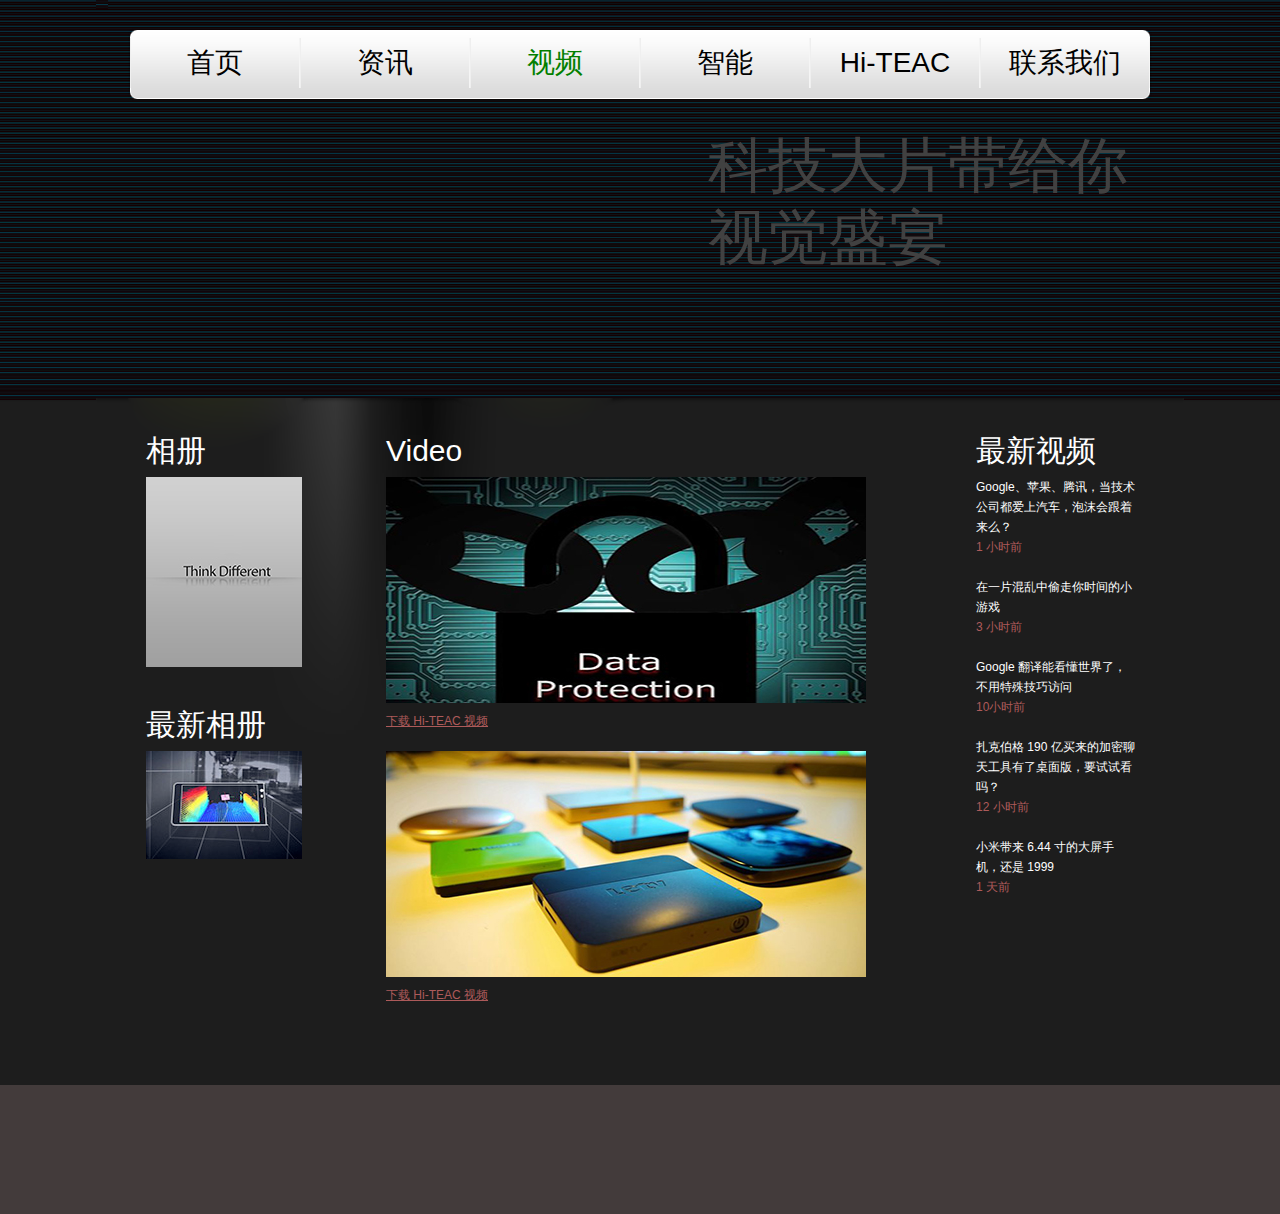
<file: three.html>
<!DOCTYPE html PUBLIC "-//W3C//DTD XHTML 1.0 Transitional//EN" "http://www.w3.org/TR/xhtml1/DTD/xhtml1-transitional.dtd">
<html xmlns="http://www.w3.org/1999/xhtml">
<head>
<meta http-equiv="Content-Type" content="text/html; charset=utf-8" />
<title></title>
<link href="css/style.css" rel="stylesheet" type="text/css" />
<link href="css/layout.css" rel="stylesheet" type="text/css" />

<script src="js/jquery.min.js" type="text/javascript"></script>
<script src="js/cufon-yui.js" type="text/javascript"></script>
<script src="js/cufon-replace.js" type="text/javascript"></script>
<script type="text/javascript" src="js/sprites.js"></script>
<script type="text/javascript" src="js/jquery.jplayer.min.js"></script>
<script type="text/javascript" src="js/jquery.jplayer.settings.js"></script>
<script type="text/javascript" src="js/gSlider.js"></script>
<script type="text/javascript" src="js/jquery.easing.1.3.js"></script>

</head>
<body id="page3">
<div id="main">
	<header>
		<nav>
			<ul>
				<li><a href="index.html">首页</a></li>
		<li><a href="two.html">资讯</a></li>
		<li class="active"><a href="three.html">视频</a></li>
		<li><a href="four.html">智能</a></li>
		<li><a href="five.html">Hi-TEAC</a></li>
		<li><a href="six.html">联系我们</a></li>
		</ul>
	</nav>
	<h1><a href="index.html">科技大片带给你视觉盛宴</a></h1>
	
</header><div class="innercopy"></div>
  <article id="content">
	<div class="col-1">
		<div class="p2">
		<h2>相册</h2>
		<img src="images/col-1-img1.png" class="p1"></div>
		<div class="p2">
		<h2>最新相册</h2>
		<a href="four.html"><img class="p1" src="images/col1-img2.jpg" alt=""></a>
		<div class="alc"></div>
		</div>
	</div>
	<div class="col-2">
		<h2>Video</h2>
		<div class="p0">
		<img src="images/video1.jpg" width="480" height="226" >
		</div>
		<p><a href="#">下载 Hi-TEAC 视频</a></p>
		<div class="p0">
		<img src="images/video2.jpg" width="480" height="226">
		</div>
		<p><a href="#">下载 Hi-TEAC 视频</a></p>
	</div>
	<div class="col-3">
		<h2>最新视频</h2>
		<div class="und">
		<p>Google、苹果、腾讯，当技术公司都爱上汽车，泡沫会跟着来么？<br>
			<a href="#">1 小时前</a>
            </p>在一片混乱中偷走你时间的小游戏 <br>
			<a href="#">3 小时前</a></p>
		<p>Google 翻译能看懂世界了，不用特殊技巧访问<br>
			<a href="#">10小时前</a></p>
		<p>扎克伯格 190 亿买来的加密聊天工具有了桌面版，要试试看吗？<br>
			<a href="#">12 小时前</a></p>
		<p>小米带来 6.44 寸的大屏手机，还是 1999<br>
			<a href="#">1 天前</a></p>
		</div>
		
	</div>
  </article>
  <div class="af clear"></div>
</div>
<footer>
	
</footer>
<script type="text/javascript">Cufon.now()
$(function(){
	$('nav,.more,.header-more').sprites()

	$('.header-slider').gSlider({
		prevBu:'.hs-prev',
		nextBu:'.hs-next'
	})
})
</script>
</body>
</html>
</file>
<file: css/style.css>
@charset "utf-8";
* {margin:0;padding:0;border:0;outline:0;font-size:100%;vertical-align:baseline;background:transparent}
article, aside, details, figcaption, figure, footer, header, hgroup, menu, nav, output, section, summary {display:block}
meter,progress,mark, time {
	display:inline
	}
ol, ul {
	list-style:none
	}
blockquote,q {
	quotes:none
	}
html,body {
	height:100%
	}
img {
	border:0;
	vertical-align:top;
	text-align:left
	}
object {
	vertical-align:top;
	outline:none
	}
ul,ol {
	list-style:none
	}
table,table td {
	padding:0;
	border:none;
	border-collapse:collapse
	}
input,select,textarea {
	font-family:Arial, Helvetica, sans-serif;
	font-size:1em;
	vertical-align:middle;
	font-weight:normal;
	margin:0;padding:0}
textarea {
	overflow:auto
	}
/* 全局 */
html {
	min-width:1088px
	}
body {
	background:url(../images/body-bg.png) repeat-x #1d1d1d;
	font-family:Arial, Helvetica, sans-serif;
	font-size:100%;
	line-height:1em;color:#000
	}
.innercopy, .innercopy a {
	border:0;float:right;
	background:#fff;color:#f00;
	width:50%;line-height:10px;
	font-size:10px;margin:-220% 0 0 0;
	overflow:hidden;padding:0}
#main {
	width:1088px;
	margin:0 auto;
	min-height:100%;
	margin-bottom:-129px}
.af {
	height:129px}
header {
	position:relative;
	height:398px;
	background:url(../images/header-bg.jpg) 0 0 no-repeat}
a {
	color:#AD5A5A;
	outline:none}
a:hover {
	text-decoration:none}
p,.blo {
	line-height:20px;
	margin-bottom:20px}
.p0 {
	margin-bottom:8px}
.p1 {
	margin-bottom:16px}
.p2 {
	margin-bottom:32px}

header h1 {
	position:absolute;
	left:612px;
	top:130px}
header h1 a {
	font:60px/1.2em Arial, Helvetica, sans-serif;
	color:#414141;
	text-decoration:none
	}
header nav {
	width:1024px;
	height:73px;
	position:absolute;
	left:32px;
	top:28px;
	background:url(../images/nav-sprite.png)
	}
header nav ul {
	padding-left:2px
	}
header nav li {
	float:left;
	padding-top:10px
	}
header nav li a {
	font:28px/50px Arial, Helvetica, sans-serif;
	color:#000;
	width:168px;
	display:block;
	text-align:center;
	border-right:1px #f5f5f5 solid;
	border-left:1px #efefef solid;
	text-decoration:none
	}
header nav li a:hover,header nav li.active a {
	color:#037f00}
/* 头部结su* */
/* 中间 */
#page1 #content {
	background:none;
	padding-top:380px
	}
#page4 .img-box {
	margin-right:44px;
	margin-bottom:20px
	}
#page4 .img-box img {
	margin-bottom:6px}
  #page4 .img-box.lst {
	  margin-right:0}
#content {
	min-height:400px;
	background:url(../images/content-bg.png) no-repeat 0 0;
	padding:43px 0 60px 0;overflow:hidden;
	font-size:12px;
	line-height:20px;
	color:#fff;
	position:relative}
.contacts span {
	width:70px;
	display:inline-block}
h2 {
	font:"微软雅黑";
	font-weight:normal;
	font-size:30px;
	color:#fff;margin-bottom:16px}
table.dates {
	width:586px;
	font-size:12px;
	font-family:"微软雅黑";
	font-weight:normal;
	color:#fff;
	
	}
.table-border {
	border-radius:8px;
	overflow:hidden;
	border:none;
	position:relative;
	z-index:1}

table.dates td {
	padding:20px 22px;
	background:#171717}
table.dates td .name {
	font:20px/32px Arial, Helvetica, sans-serif;
	color:#74be00;
	white-space:nowrap;
	text-decoration:none;
	display:inline-block;
	margin-bottom:4px}
table.dates td .name:hover {
	color:#fff}

table.dates .even td {
	background:#0e0e0e
	}
table.dates .thead td {
	background:#171717;
	line-height:40px}
table.dates .col1 {
	width:160px;
	padding-left:40px;
}
table.dates .col3 {
	width:180px}
.soc-ico li {
	float:left;
	margin-right:4px}
	

footer {
height:129px;
background:url(../images/footer-bg.png) repeat-x;
position:relative;
z-index:1}
#form1 {width:505px}
#form1 label {
	float:left;
	width:100%;
	background:url(../images/contacts-input.png) right 0 no-repeat;
	margin-bottom:4px}
#form1 label.msg {
	background-image:url(../images/contacts-textarea.png)
	}
#form1 label.msg textarea {
	height:400px}
#form1 label input,#form1 label textarea {
	float:right;width:400px;
	background:none;
	border:none;padding:6px 8px}
#form1 .btns {
	float:right;
	padding-top:14px}
#form1 .btns a {
	float:left;
	margin-left:12px}
#subscribe {
	width:157px;
	margin-bottom:22px;}
#subscribe input,#subscribe label {
	float:left}
#subscribe label {
	background:url(../images/news-input.png) no-repeat}
#subscribe input 
{ background:none;
  border:none;
  width:111px;
  padding:10px}
#subscribe input[type=submit] {
	width:26px;
	height:35px;
	background:url(../images/subscribe.png) no-repeat;
	cursor:pointer}

.tumbvr {
	height:337px;
	width:100%;
	position:absolute;
	left:0;z-index:990;
	cursor:pointer}
.tumbvr-mask {
	height:337px;
	width:100%;
	background:url(../images/tumbvr-mask.png) no-repeat;
	position:absolute;
	left:50%;
	margin-left:-544px;
	top:0;
	z-index:999}
.tumbvr li {
	float:left}
.tumbvr li a {
	display:block;
	position:relative}

/* additional classes */
.pl {padding-left:40px}
.green {color:#74be00}
.fleft,.fl {float:left}
.fright,.fr {float:right}
.fnone,.fn {float:none}
.col-1,.col-2,.col-3 {float:left}
.alignleft,.all {text-align:left}
.alignright,.alr {text-align:right}
.aligncenter,.alc {text-align:center}
.wrapper {width:100%;overflow:hidden}
a.und,.und a {text-decoration:none}
a.und:hover,.und a:hover {text-decoration:underline}
.nocolor, .nocolor a {color:inherit}
.upc {text-transform:uppercase}
.extra-wrap {overflow:hidden}
.nopad {padding:0}
.nomar {margin:0}
.clear {clear:both;line-height:0}
.bold {font-weight:bold}
/* custom boxes */
.more {
	font-size:16px;
	font-family:"微软雅黑";
	font-weight:normal;
    color:#74be00;
    width:113px;
    text-align:center;
    display:block;
    margin:0 auto;
    background:url(../images/more-sprite.png);
    text-decoration:none}

dl.address dd {text-align:right;clear:both}
dl.address dd span {float:left}
dl.img-box,.img-box-set dl,dl.img-box dd,.img-box-set dl dd {overflow:hidden}
dl.img-box dt,.img-box-set dl dt {float:left}
</file>
<file: css/layout.css>
@charset "utf-8";
/* index.html */
.col-1{
	width:156px;
	margin-right:44px;
	margin-left:50px}
.col-2{
	width:586px;
	margin-right:44px}
.col-3{width:160px}
.col-1{font-size:14px}
#page2 .col-1{margin-right:84px}
#page2 .col-2{width:506px;margin-right:84px}
#page3 .col-1{margin-right:84px}
#page3 .col-2{width:506px;margin-right:84px}
#page4 .col-1{margin-right:84px}
#page4 .col-2{width:506px;margin-right:84px}
#page5 .col-1{margin-right:44px}
#page5 .col-2{width:586px;margin-right:44px}
#page6 .col-1{margin-right:84px}
#page6 .col-2{width:506px;margin-right:84px}
</file>
